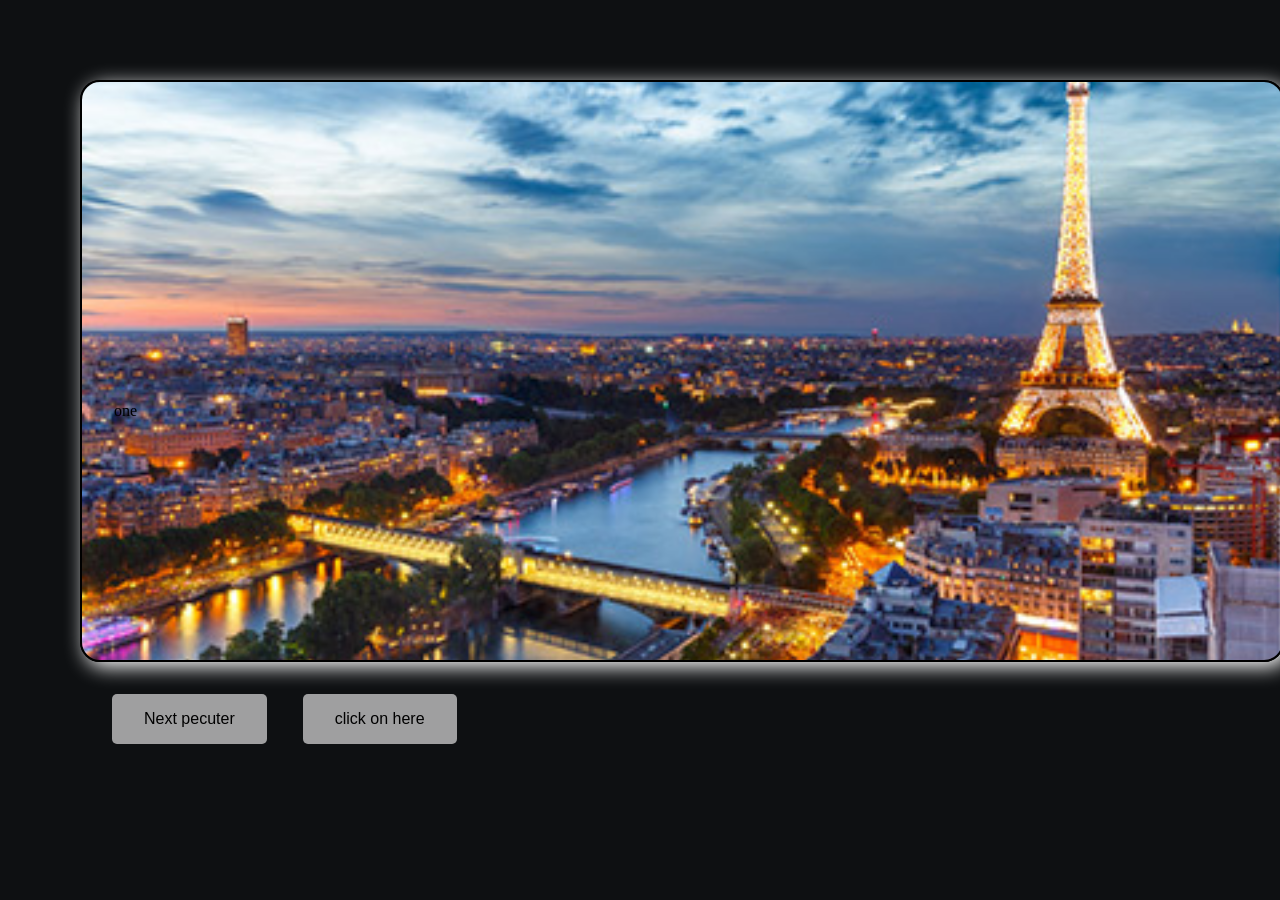
<file: home.html>
<!DOCTYPE html>
<html lang="en">
<head>
    <meta charset="UTF-8">
    <meta name="viewport" content="width=device-width, initial-scale=1.0">
    <title>Document</title>
    <link rel="stylesheet" href="/CSS/style.css">
</head>
<body>

  <div  id="one">
    <p >one</p>
  </div>
  <button  onclick="document.getElementById('one').style.backgroundColor = 'red';  "> Next pecuter</button>

  <button onclick="document.getElementById('one').backgroundColor.display='navigation'; ">click on here</button>

</body>
</html>
</file>
<file: CSS/style.css>
body{
    width: 1200px;
    padding: 5rem;
    margin: 0 auto;
    background-color: rgb(14, 16, 18);
}

#one{
    width: 100%;
    border-radius: 20px;
    border:  2px solid ;
    box-shadow: 5px  5px  20px rgb(255, 255, 255) ;
    background-image: url(../photo/1.jpg);
    background-position: center;
    background-size: cover;
    background-repeat: no-repeat;
}
p{
margin: 20rem 0 15rem 2rem;
}
button{
    margin: 2rem 0 0rem 2rem;
    background-color: rgba(255,255, 255, 0.6);
    padding: 1rem 2rem;
    border-radius: 5px;
    border: none;
    font-size: 1rem;
    cursor: alias;
}
</file>
